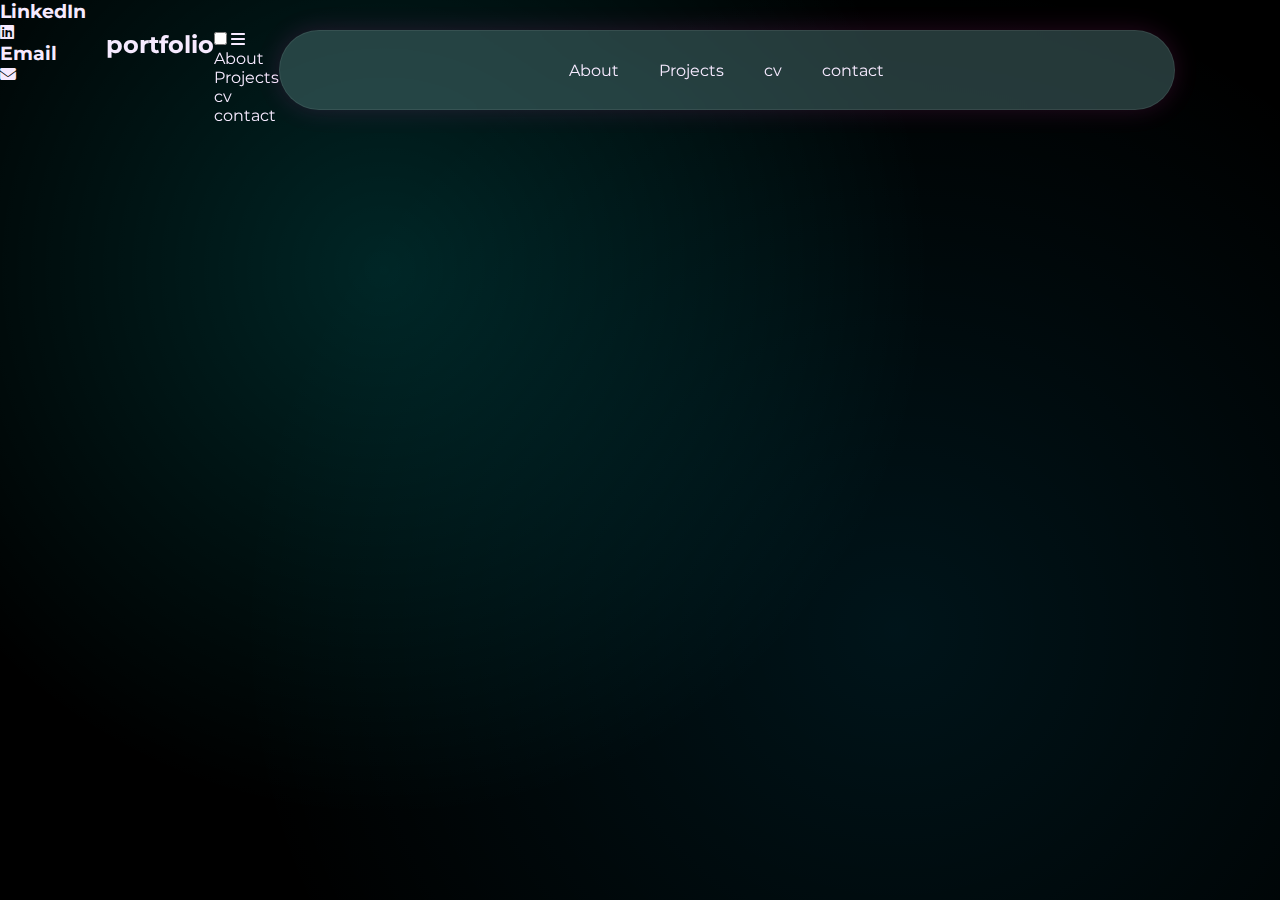
<file: contact.html>
<!DOCTYPE html>
<html lang="en">

 	<head>
  		<meta charset="UTF-8">
  		<meta name="viewport" content="width=device-width, initial-scale=1.0">
		<meta name="description" content="Showcasing the portfolio of Maira Sattar, featuring her recent works, cv, and socials">
 		<title>Maira Sattar Portfolio</title>

  		<!-- Font Awesome link (for icons) -->
	   <link rel="stylesheet" href="https://cdnjs.cloudflare.com/ajax/libs/font-awesome/6.4.0/css/all.min.css">
  
 		<!-- Google Fonts -->
		
			<!-- Prata -->
			<link rel="preconnect" href="https://fonts.googleapis.com">
			<link rel="preconnect" href="https://fonts.gstatic.com" crossorigin>
			<link href="https://fonts.googleapis.com/css2?family=Prata&display=swap" rel="stylesheet">
			
			<!-- Italiana -->
  			<link rel="preconnect" href="https://fonts.googleapis.com">
			<link rel="preconnect" href="https://fonts.gstatic.com" crossorigin>
			<link href="https://fonts.googleapis.com/css2?family=Italiana&display=swap" rel="stylesheet">
			
			<!-- Yeseva One -->
			<link rel="preconnect" href="https://fonts.googleapis.com">
			<link rel="preconnect" href="https://fonts.gstatic.com" crossorigin>
			<link href="https://fonts.googleapis.com/css2?family=Yeseva+One&display=swap" rel="stylesheet">
			
			<!-- Montserrat -->
			<link rel="preconnect" href="https://fonts.googleapis.com">
            <link rel="preconnect" href="https://fonts.gstatic.com" crossorigin>
            <link href="https://fonts.googleapis.com/css2?family=Montserrat:wght@100..900&display=swap" rel="stylesheet">
		
			
	   <link rel="stylesheet" href="styles.css">
	</head>
	<body>
		
		<!-- This section will be the header --> 
		<header>
			<h2>portfolio</h2>
			<div class="navbar">
				<input type="checkbox" name="" id="toggler">
				<label for="toggler" class="fas fa-bars"></label>

				<div class = "links">
					<div><a href="index.html">About</a></div>
					<div><a href="projects.html">Projects</a></div>
					<div><a href="cv.html">cv</a></div>
					<div class="active"><a href="contact.html">contact</a></div>
				</div>
			</div>

			<nav>
				<a href="index.html">About</a>
				<a href="projects.html">Projects</a>
				<a href="cv.html">cv</a>
				<a class="active" href="contact.html">contact</a>
			</nav>
            

		</header>
		
		<main class="contacts">
			
			
			<div>
				<h3>LinkedIn</h3>
				<a href="https://www.linkedin.com/in/maira-sattar-51711a384?utm_source=share&utm_campaign=share_via&utm_content=profile&utm_medium=ios_app" class="fa-brands fa-linkedin"></a>
			</div>
				
				
			<div>
				<h3>Email</h3>
				<a href="mailto:mairasattar08@gmail.com" class="fa-solid fa-envelope"></a>
			</div>
		
			
		</main>
		
		<script src="script.js"></script>
		
	</body>
</html>
</file>
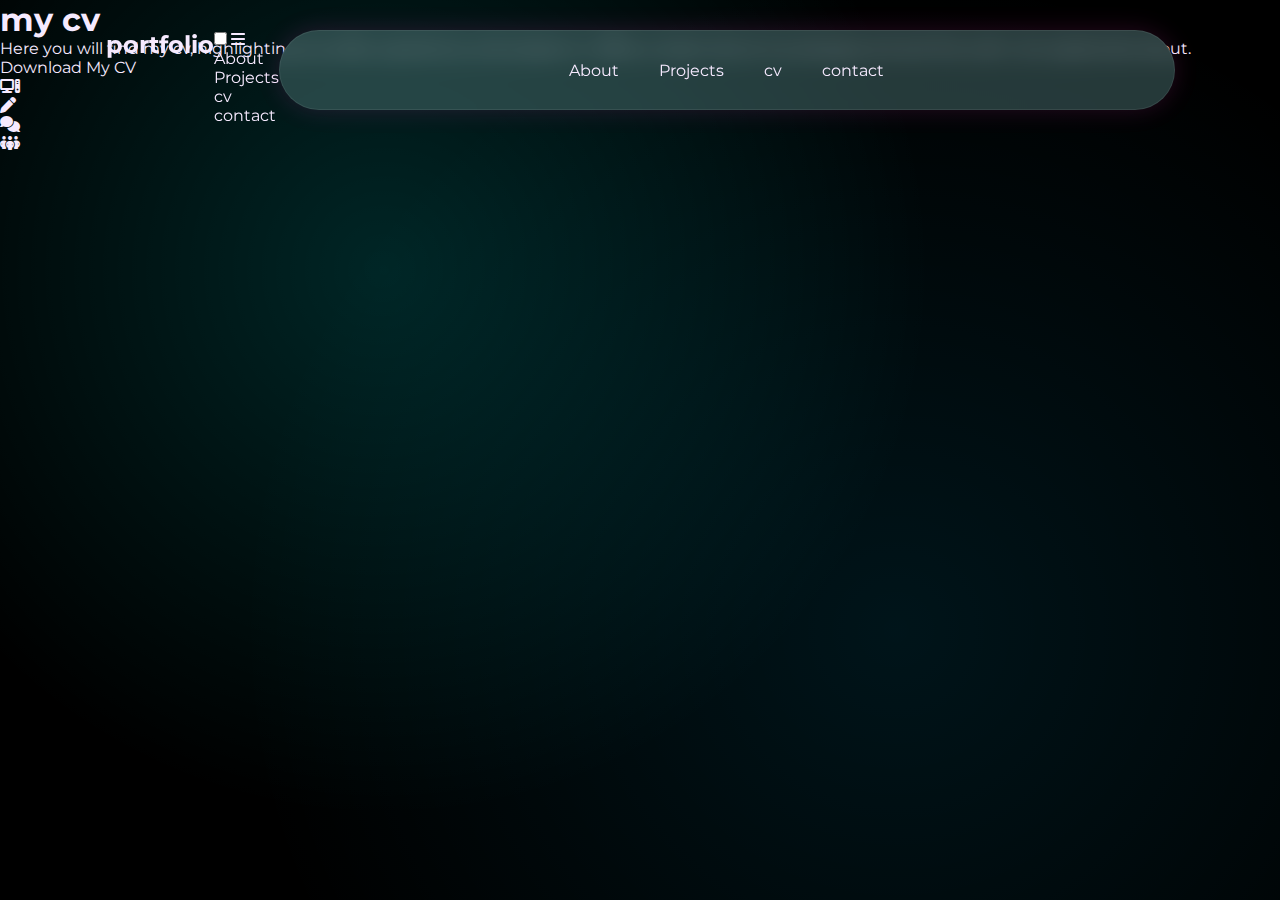
<file: cv.html>
<!DOCTYPE html>
<html lang="en">

 	<head>
  		<meta charset="UTF-8">
  		<meta name="viewport" content="width=device-width, initial-scale=1.0">
		<meta name="description" content="Showcasing the portfolio of Maira Sattar, featuring her recent works, cv, and socials">
 		<title>Maira Sattar Portfolio</title>

  		<!-- Font Awesome link (for icons) -->
	   <link rel="stylesheet" href="https://cdnjs.cloudflare.com/ajax/libs/font-awesome/6.4.0/css/all.min.css">
  
 		<!-- Google Fonts -->
		
			<!-- Prata -->
			<link rel="preconnect" href="https://fonts.googleapis.com">
			<link rel="preconnect" href="https://fonts.gstatic.com" crossorigin>
			<link href="https://fonts.googleapis.com/css2?family=Prata&display=swap" rel="stylesheet">
			
			<!-- Italiana -->
  			<link rel="preconnect" href="https://fonts.googleapis.com">
			<link rel="preconnect" href="https://fonts.gstatic.com" crossorigin>
			<link href="https://fonts.googleapis.com/css2?family=Italiana&display=swap" rel="stylesheet">
			
			<!-- Yeseva One -->
			<link rel="preconnect" href="https://fonts.googleapis.com">
			<link rel="preconnect" href="https://fonts.gstatic.com" crossorigin>
			<link href="https://fonts.googleapis.com/css2?family=Yeseva+One&display=swap" rel="stylesheet">
			
			<!-- Montserrat -->
			<link rel="preconnect" href="https://fonts.googleapis.com">
            <link rel="preconnect" href="https://fonts.gstatic.com" crossorigin>
            <link href="https://fonts.googleapis.com/css2?family=Montserrat:wght@100..900&display=swap" rel="stylesheet">
		
			
	   <link rel="stylesheet" href="styles.css">
	</head>
	<body>
		
		<!-- This section will be the header --> 
		<header>
			<h2>portfolio</h2>

			<div class="navbar">
				<input type="checkbox" name="" id="toggler">
				<label for="toggler" class="fas fa-bars"></label>

				<div class = "links">
					<div><a href="index.html">About</a></div>
					<div><a href="projects.html">Projects</a></div>
					<div class="active"><a href="cv.html">cv</a></div>
					<div><a href="contact.html">contact</a></div>
				</div>
			</div>

			<nav>
				<a href="index.html">About</a>
				<a href="projects.html">Projects</a>
				<a href="cv.html" class="active">cv</a>
				<a href="contact.html">contact</a>
			</nav>
		</header>
		
		<main class="cv">
		
			<div class="cv-details">
				<h1>my cv</h1>
				<p>Here you will find my cv, highlighting my skills, experience, and projects. It offers a closer look at my background and the work I am passionate about.</p>
				<a href="Maira-Sattar-CV.pdf" target="_blank">Download My CV</a>
				
			</div>
			
			<div class="skills">
				<div><i class="fa-solid fa-computer"></i></div>
				<div><i class="fa-solid fa-pen"></i></div>
				<div><i class="fa-solid fa-comments"></i></div>
				<div><i class="fa-solid fa-people-group"></i></div>
			</div>	

		</main>
		
		<script src="script.js"></script>
		
	</body>
</html>
</file>
<file: styles.css>
:root {
  --neon-cyan: #0bc5cd;
  --dark-cyan: #065f62;
  --text-light: #f6eaff;
  --neon-pink: #d42459;

}

* {
  box-sizing: border-box;
  margin: 0;
  padding: 0;
  border: none;
  text-decoration: none;
  font-family: "Montserrat", sans-serif;
  color: var(--text-light);
}

html {
  scroll-behavior: smooth;
}

.page-section {
  height: 100vh;
  padding-top: 80px; 
  font-size: 2rem;
}

body {
  background: radial-gradient(circle at 30% 30%, rgba(0, 255, 255, 0.15), transparent 50%), radial-gradient(circle at 70% 70%, rgba(0, 200, 255, 0.1), transparent 60%),#000; /* base black */
  background-attachment: fixed; 
  background-size: cover;
  background-repeat: no-repeat;
  color: #fff;
}

/* position first glow */
body::before {
  top: 20%;
  left: 30%;
}

/* position second glow */
body::after {
  bottom: 15%;
  right: 25%;
}

section {
  height: 100vh;
}

/* Navigation */
header {
  position: fixed;
  z-index: 2;
  width: 100%;
  display: flex;
  justify-content: center;
  top: 30px;
}

nav {
  display: flex;
  gap: 40px;
  width: 70%;
  height: 80px;
  border-radius: 50px;
  padding: 0 30px;
  background-color: #4f777878;
  align-items: center;
  justify-content: center;
  backdrop-filter: blur(12px);
  border: 1px solid rgba(255, 255, 255, 0.08);
  box-shadow: 0 0 25px rgba(255, 62, 200, 0.15);
}

/* Nav links */
.nav-link {
  position: relative;
  width: 200px;
  height: 60px;
  background-color: #fff;
  border-radius: 50px;
  cursor: pointer;
  display: flex;
  align-items: center;
  overflow: hidden;
  transition: background 0.3s ease;
}

.switch {
  position: absolute;
  left: 12px;
  width: 40px;
  height: 40px;
  border-radius: 50%;
  background: linear-gradient(120deg, var(--dark-cyan), var(--neon-cyan));
  transition: left 0.4s ease, background-color 0.4s ease;
  z-index: 2;
}

.nav-link a {
  position: absolute;
  left: 65px;
  text-transform: uppercase;
  font-weight: 700;
  font-size: 18px;
  transition: 0.4s;
  color: #229b9f;
  letter-spacing: 1.5px;
}

/* Active link */
.nav-link.active {
  background: linear-gradient(120deg, var(--dark-cyan), var(--neon-cyan));
}

.nav-link.active .switch {
  left: calc(100% - 55px);
  background: var(--text-light);
}

.nav-link.active a {
  color: var(--text-light);
  left: 30px;
}

#projects-device {
  display: none;
}

header .fa-solid {
  display: none;
  font-size: 30px;
  color: #229b9f;
}

/* ABOUT SECTION */

.about-section {
  display: flex;
  flex-direction: column;
  justify-content: center;
  align-items: center;
  margin-top: 60px;
}

#abt-content {
  background: linear-gradient(135deg, rgba(255,255,255,0.1),rgba(255,255,255,0));
  background-image: url("images/IMG_3796.JPG");
  background-position: center;
  background-size: cover;
  -webkit-backdrop-filter: blur(20px);
  backdrop-filter: blur(20px);
  box-shadow: 0 8px 32px 0 rgba(0,0,0,0.37);
  border-radius: 32px;
  width: 70%;
  height: 60vh;
  display: flex;
  flex-direction: column;
  justify-content: center;
  align-items: center;
  position: relative;
  z-index: 1;
}

#abt-content h1 {
  font-size: 90px;
  color: #fff;;
  text-align: center;
  margin-bottom: 1rem;
  text-transform: uppercase;
  letter-spacing: 2px;
  text-shadow: 0 0 20px #0000007e;
}

#abt-content p {
  width: 70%;
  text-align: justify;
}

#abt-content button {
  margin-top: 30px;
  width: 300px;
  height: 40px;
  border-radius: 30px;
  font-size: 15px;
  text-transform: uppercase;
  display: flex;
  justify-content: space-evenly;
  align-items: center;
  font-weight: 600;
  letter-spacing: 2px;
  padding: 0 10px;
  background: none;
  border-radius: 70px;
  border: 2px solid #fff;
  cursor: pointer;
  position: relative;
}

#abt-content button::before {
  content: '';
  color: #000;
  position: absolute;
  top: -50%;
  left: -50%;
  width: 200%;
  height: 200%;
  background: radial-gradient(circle, rgba(255, 255, 255, 0.3) rgba(0, 255, 255, 0) 70%);
  transition: 0.4s;
  transform: scale(0);
}

#abt-contentbutton:hover::before {
  transform: scale(1);
}

#abt-content button:hover {
  background-color: var(--neon-cyan);
  box-shadow: 0 0 15px var(--neon-cyan), 0 0 60px var(--neon-cyan), 0 0 120px var(--neon-cyan);
  border: 2px solid var(--neon-cyan);
  color: #000;
}

#abt-content i {
  font-size: 30px;
}

#abt-content button:hover i {
  color: #000;
}

/* SKILLS */
.skills-section {
  display: flex;
  justify-content: space-evenly;
}

.skill-box {
  width: 20%;
  background-color: none;
  height: 300px;
  border-radius: 30px;
  display: flex;
  justify-content: center;
  align-items: center;
  border: 2px solid var(--neon-cyan)
}

.skills-section i {
  font-size: 200px;
  color: var(--neon-cyan);
}

/* PROJECTS */
.projects-section {
  display: flex;
  align-items: center;
  flex-direction: column;
  margin-top: -200px;
}

.projects-section h2 {
  font-size: 60px;
}

.container {
  display: flex;
  align-items: center;
  justify-content: center;
  margin-top: 70px;
}

.project-box {
  width: 200px;
  height: 500px;
  margin: 10px;
  border-radius: 50px;
  background: url();
  background: #000;
  position: relative;
  transition: width 0.5s;
  box-shadow: 0 6px 15px rgba(0, 0, 0, 0.4);
}

.project-box:hover {
  width: 400px;
  cursor: pointer; 
}

.project-box p {
    position: absolute;
    bottom: 0;
    left: 10px;
    right: 10px;
    opacity: 0;
    font-size: 16px;
    transition: bottom 0.3s, opacity 0.1s;
    border-radius: 12px;
    background-color: #000;
    color: var(--neon-cyan);
    padding: 30px;
    border: 2px solid #000;
}

.project-box:hover p { 
    opacity: 1;
    bottom: 20px;
    box-shadow: 0 6px 15px rgba(0, 0, 0, 0.4);
}

.web-link {
  color: #fff;
  font-weight: bold;
  text-decoration: underline;
  font-size: 19px;
  text-transform: uppercase;
}

.web-link:hover {
  color: var(--dark-cyan);
}

.code-link {
  color: #fff;
  text-decoration: underline;
}

.code-link:hover {
  color: var(--dark-cyan);
}

#weather-app {
  background: url("images/weather.PNG");
  background-position: center;
  background-size: cover;
}

#calc-app {
  background: url("images/calc.PNG");
  background-position: center;
  background-size: cover;
}







/* CV SECTION */

.cv-section {
  display: flex;
  flex-direction: column;
  justify-content: center;
  align-items: center;
}

.cv-content {
  background: linear-gradient(135deg, rgba(255,255,255,0.1),rgba(255,255,255,0));
  background-image: url("images/tempImagefJ89sF\ -\ Edited.jpg");
  background-position: center;
  background-size: cover;
  -webkit-backdrop-filter: blur(20px);
  backdrop-filter: blur(20px);
  box-shadow: 0 8px 32px 0 rgba(0,0,0,0.37);
  border-radius: 32px;
  width: 70%;
  height: 60vh;
  display: flex;
  flex-direction: column;
  justify-content: center;
  align-items: center;
  position: relative;
  z-index: 1;
}

.cv-content h2 {
  font-size: 60px;
  color: #fff;;
  text-align: center;
  margin-bottom: 1rem;
  text-transform: uppercase;
  letter-spacing: 2px;
  text-shadow: 0 0 20px #0000007e;
}

.cv-content p {
  width: 70%;
  text-align: justify;
  font-size: 22px;
}

.cv-content button {
  margin-top: 50px;
  width: 300px;
  height: 40px;
  border-radius: 30px;
  font-size: 15px;
  text-transform: uppercase;
  display: flex;
  justify-content: space-evenly;
  align-items: center;
  font-weight: 600;
  letter-spacing: 2px;
  padding: 0 10px;
  background: none;
  border-radius: 70px;
  border: 2px solid #fff;
  cursor: pointer;
  position: relative;
}

.cv-content button::before {
  content: '';
  color: #000;
  position: absolute;
  top: -50%;
  left: -50%;
  width: 200%;
  height: 200%;
  background: radial-gradient(circle, rgba(255, 255, 255, 0.3) rgba(0, 255, 255, 0) 70%);
  transition: 0.4s;
  transform: scale(0);
}

.cv-content button:hover::before {
  transform: scale(1);
}

.cv-content button:hover {
  background-color: var(--neon-cyan);
  box-shadow: 0 0 15px var(--neon-cyan), 0 0 60px var(--neon-cyan), 0 0 120px var(--neon-cyan);
  border: 2px solid var(--neon-cyan);
  color: #000;
}

.cv-content i {
  font-size: 30px;
}

.cv-content button:hover i {
  color: #000;
}

/* CONTACT SECTION */
.contact-section {
  display: flex;
  align-items: center;
  flex-direction: column;
  margin-top: 150px;
}

.contact-container {
  display: flex;
  align-items: center;
  gap: 50px;
}

.contact-container div {
  flex-direction: column;
  width: 300px;
  background-color: none;
  height: 340px;
  border-radius: 30px;
  display: flex;
  justify-content: center;
  align-items: center;
  border: 2px solid var(--neon-cyan)
}

.contact-section h2 {
  font-size: 60px;
  margin-bottom: 100px;
}

.contact-section a {
  font-size: 200px;
}

.contact-section a:hover,.contact-section a:active {
  color: var(--neon-cyan);
}















/* MEDIA QUERIES */

@media (max-width: 399px) {
  nav {
  display: flex;
  gap: 10px;
  width: 95%;
  height: 80px;
  border-radius: 50px;
  padding: 0 20px;
  background-color: #4f777878;
  align-items: center;
  backdrop-filter: blur(12px);
  border: 1px solid rgba(255, 255, 255, 0.08);
  box-shadow: 0 0 25px rgba(255, 62, 200, 0.15);
}

.nav-link {
  position: relative;
  width: 240px;
  height: 60px;
  background-color: #ffffff;
  border-radius: 50px;
  cursor: pointer;
  display: flex;
  align-items: center;
  overflow: hidden;
  transition: background 0.3s ease;
}
.nav-link .fa-solid {
  font-size: 25px;;
}

.switch {
  position: absolute;
  left: 10px;
  width: 22px;
  height: 22px;
  border-radius: 50%;
  background: linear-gradient(120deg, var(--dark-cyan), var(--neon-cyan));
  transition: left 0.4s ease, background-color 0.4s ease;
  z-index: 2;
}

.nav-link a {
  position: absolute;
  text-transform: uppercase;
  font-weight: 700;
  font-size: 18px;
  transition: 0.4s;
  color: #229b9f;
  letter-spacing: 1.5px;
  left: 36px
}

.nav-link.active .switch {
  left: calc(100% - 30px);
  background: var(--text-light);
}

.nav-link.active i {
  color: var(--text-light);
  font-size: 20px;
}

.nav-link.active a {
  left: 16px;
}

.nav-link #projects-icon {
  font-size: 25px;
}

.nav-link.active a:has(#projects-icon) {
  color: var(--text-light);
  left: 10px;
}

#about-icon {
  display: flex;
}

#about-normal {
  display: none;
}

#cv-icon {
  display: flex;
}

#cv-normal {
  display: none;
}

#contacts-icon {
  display: flex;
}

#contacts-normal {
  display: none;
}

#projects-icon {
  display: flex;
}

#projects-normal {
  display: none;
}

#abt-content {
  width: 300px;
  height: 700px;
  margin-top: 70px;
  margin-bottom: 60px;
}

#abt-content h1 {
  font-size: 40px;
  margin-bottom: 13px;
}

#abt-content p {
  width: 80%;
  text-align: justify;
  font-size: 14px;
  color: #e2dede;

}

#abt-content button {
  margin-top: 30px;
  width: 270px;
}

#skills i {
  font-size: 100px;
  color: var(--neon-cyan);
}

.skills-section {
  display: flex;
  justify-content: space-evenly;
}

#skills .skill-box {
  width: 30%;
  height: 150px;
}

#projects h2 {
  font-size: 25px;
}

.project-box {
  width: 100px;
  height: 400px;
  margin: 10px;
  border-radius: 50px;
  background: url();
  background: #000;
  position: relative;
  transition: width 0.5s;
  box-shadow: 0 6px 15px rgba(0, 0, 0, 0.4);
}


.project-box:hover {
  width: 250px;
  cursor: pointer; 
}

.project-box.active {
  width: 250px;
}

.project-box.active p {
  opacity: 1;
  bottom: 20px;
}

.project-box p {
    position: absolute;
    bottom: 0;
    left: 10px;
    right: 10px;
    opacity: 0;
    font-size: 14px;
    transition: bottom 0.3s, opacity 0.1s;
    border-radius: 12px;
    background-color: #000;
    color: var(--neon-cyan);
    padding: 20px;
    border: 2px solid #000;
}

.cv-content {
  padding: 2px;
  width: 80%;
}

.cv-content h2 {
  font-size: 25px;
}

.cv-content p {
  margin-top: 10px;
  width: 90%;
  text-align: left;
  font-size: 22px;
}

.cv-content a {
  font-size: 16px;
}

.cv-content button {
  margin-top: 50px;
  width: 260px;
  height: 40px;
  border-radius: 30px;
  font-size: 14px;
  text-transform: uppercase;
  display: flex;
  justify-content: space-evenly;
  align-items: center;
  font-weight: 600;
  letter-spacing: 2px;
  padding: 0 10px;
  background: none;
  border-radius: 70px;
  border: 2px solid #fff;
  cursor: pointer;
  position: relative;
}

#contact h2 {
  font-size: 25px
}

#contact-contain {
  display: flex;
  align-items: center;
  gap: 20px;
}

#contact-contain a {
  font-size: 80px;

}

#contact-contain div {
  flex-direction: column;
  width: 150px;
  background-color: none;
  height: 160px;
  border-radius: 30px;
  display: flex;
  justify-content: center;
  align-items: center;
  border: 2px solid var(--neon-cyan)
}

}






@media (min-width: 400px) and (max-width: 475px) {

nav {
  display: flex;
  gap: 10px;
  width: 95%;
  height: 80px;
  border-radius: 50px;
  padding: 0 20px;
  background-color: #4f777878;
  align-items: center;
  backdrop-filter: blur(12px);
  border: 1px solid rgba(255, 255, 255, 0.08);
  box-shadow: 0 0 25px rgba(255, 62, 200, 0.15);
}

.nav-link {
  position: relative;
  width: 240px;
  height: 60px;
  background-color: #ffffff;
  border-radius: 50px;
  cursor: pointer;
  display: flex;
  align-items: center;
  overflow: hidden;
  transition: background 0.3s ease;
}
.nav-link .fa-solid {
  font-size: 25px;;
}

.switch {
  position: absolute;
  left: 10px;
  width: 28px;
  height: 28px;
  border-radius: 50%;
  background: linear-gradient(120deg, var(--dark-cyan), var(--neon-cyan));
  transition: left 0.4s ease, background-color 0.4s ease;
  z-index: 2;
}

.nav-link a {
  position: absolute;
  text-transform: uppercase;
  font-weight: 700;
  font-size: 18px;
  transition: 0.4s;
  color: #229b9f;
  letter-spacing: 1.5px;
  left: 50px
}

.nav-link.active .switch {
  left: calc(100% - 40px);
  background: var(--text-light);
}

.nav-link.active i {
  color: var(--text-light);
}


.nav-link.active a {
  left: 17px;
}

.nav-link #projects-icon {
  font-size: 25px;
}

.nav-link.active a:has(#projects-icon) {
  color: var(--text-light);
  left: 15px;
}

#about-icon {
  display: flex;
}

#about-normal {
  display: none;
}

#cv-icon {
  display: flex;
}

#cv-normal {
  display: none;
}

#contacts-icon {
  display: flex;
}

#contacts-normal {
  display: none;
}

#projects-icon {
  display: flex;
}

#projects-normal {
  display: none;
}

#abt-content {
  width: 300px;
  height: 750px;
  margin-top: 100px;
  margin-bottom: 100px;
}

#abt-content h1 {
  font-size: 40px;
  margin-bottom: 13px;
}

#abt-content p {
  width: 80%;
  text-align: justify;
  font-size: 14px;
  color: #e2dede;

}

#abt-content button {
  margin-top: 30px;
  width: 270px;
}

#skills i {
  font-size: 120px;
  color: var(--neon-cyan);
}

.skills-section {
  display: flex;
  justify-content: space-evenly;
}

#skills .skill-box {
  width: 30%;
  height: 150px;
}

#cv h2 {
  font-size: 25px;
  color: #fff;;
  text-align: center;
  margin-bottom: 1rem;
  text-transform: uppercase;
  letter-spacing: 2px;
  text-shadow: 0 0 20px #0000007e;
}

.cv-content {
  padding: 0px;
}

.cv-content p {
  margin-top: 10px;
  width: 90%;
  text-align: left;
  font-size: 22px;
}

.cv-content a {
  font-size: 16px;
}

.cv-content button {
  margin-top: 50px;
  width: 260px;
  height: 40px;
  border-radius: 30px;
  font-size: 14px;
  text-transform: uppercase;
  display: flex;
  justify-content: space-evenly;
  align-items: center;
  font-weight: 600;
  letter-spacing: 2px;
  padding: 0 10px;
  background: none;
  border-radius: 70px;
  border: 2px solid #fff;
  cursor: pointer;
  position: relative;
}

#contact h2 {
  font-size: 30px
}

#contact-contain {
  display: flex;
  align-items: center;
  gap: 20px;
}

#contact-contain a {
  font-size: 80px;

}

#contact-contain div {
  flex-direction: column;
  width: 150px;
  background-color: none;
  height: 160px;
  border-radius: 30px;
  display: flex;
  justify-content: center;
  align-items: center;
  border: 2px solid var(--neon-cyan)
}


#projects h2 {
  font-size: 30px;
}

.project-box {
  width: 150px;
  height: 400px;
  margin: 10px;
  border-radius: 50px;
  background: url();
  background: #000;
  position: relative;
  transition: width 0.5s;
  box-shadow: 0 6px 15px rgba(0, 0, 0, 0.4);
}

.project-box:hover {
  width: 260px;
  cursor: pointer; 
}

.project-box.active {
  width: 260px;
}

.project-box.active p {
  opacity: 1;
  bottom: 20px;
}

.project-box p {
    position: absolute;
    bottom: 0;
    left: 10px;
    right: 10px;
    opacity: 0;
    font-size: 14px;
    transition: bottom 0.3s, opacity 0.1s;
    border-radius: 12px;
    background-color: #000;
    color: var(--neon-cyan);
    padding: 30px;
    border: 2px solid #000;
}
}











/* Smartphones (portrait) */
@media (min-width: 476px) and  (max-width: 530px) {

header {
  position: fixed;
  z-index: 2;
  width: 100%;
  display: flex;
  justify-content: center;
  top: 30px;
}

nav {
  display: flex;
  gap: 15px;
  width: 98%;
  height: 80px;
  border-radius: 50px;
  padding: 0 20px;
  background-color: #4f777878;
  align-items: center;
  backdrop-filter: blur(12px);
  border: 1px solid rgba(255, 255, 255, 0.08);
  box-shadow: 0 0 25px rgba(255, 62, 200, 0.15);
}

/* Nav links */
.nav-link {
  position: relative;
  width: 240px;
  height: 60px;
  background-color: #ffffff;
  border-radius: 50px;
  cursor: pointer;
  display: flex;
  align-items: center;
  overflow: hidden;
  transition: background 0.3s ease;
}

.switch {
  position: absolute;
  left: 12px;
  width: 35px;
  height: 35px;
  border-radius: 50%;
  background: linear-gradient(120deg, var(--dark-cyan), var(--neon-cyan));
  transition: left 0.4s ease, background-color 0.4s ease;
  z-index: 2;
}

.nav-link a {
  position: absolute;
  text-transform: uppercase;
  font-weight: 700;
  font-size: 18px;
  transition: 0.4s;
  color: #229b9f;
  letter-spacing: 1.5px;
  left: 55px
}

/* Active link */
.nav-link.active {
  background: linear-gradient(120deg, var(--dark-cyan), var(--neon-cyan));
}

.nav-link.active .switch {
  left: calc(100% - 45px);
  background: var(--text-light);
}

.nav-link.active a {
  color: var(--text-light);
  left: 13px;
}

.nav-link.active i {
  color: var(--text-light);
}


#about-icon {
  display: flex;
}

#about-normal {
  display: none;
}

#cv-icon {
  display: flex;
}

#cv-normal {
  display: none;
}

#contacts-icon {
  display: flex;
}

#contacts-normal {
  display: none;
}

#projects-icon {
  display: flex;
}

#projects-normal {
  display: none;
}

#abt-content {
  width: 90%;
  height: 750px;
  margin-top: 100px;
  margin-bottom: 100px;
}

#abt-content h1 {
  font-size: 45px;
  margin-bottom: 13px;
}

#abt-content p {
  width: 80%;
  text-align: justify;
  font-size: 14px;

}

.about-content button {
  margin-top: 30px;
}

.skills-section i {
  font-size: 150px;
  color: var(--neon-cyan);
}

.skills-section {
  display: flex;
  justify-content: space-evenly;
}

.skill-box {
  width: 30%;
  height: 200px;
}

.cv-content h2 {
  font-size: 30px;
  color: #fff;;
  text-align: center;
  margin-bottom: 1rem;
  text-transform: uppercase;
  letter-spacing: 2px;
  text-shadow: 0 0 20px #0000007e;
}

.cv-content {
  padding: 30px;
}

.cv-content p {
  margin-top: 10px;
  width: 90%;
  text-align: left;
  font-size: 22px;
}

#contact h2 {
  font-size: 35px
}

#contact-contain {
  display: flex;
  align-items: center;
  gap: 40px;
}

#contact-contain a {
  font-size: 120px;

}

#contact-contain div {
  flex-direction: column;
  width: 200px;
  background-color: none;
  height: 200px;
  border-radius: 30px;
  display: flex;
  justify-content: center;
  align-items: center;
  border: 2px solid var(--neon-cyan)
}

#projects h2 {
  font-size: 35px;
}

.project-box {
  width: 150px;
  height: 500px;
  margin: 10px;
  border-radius: 50px;
  background: url();
  background: #000;
  position: relative;
  transition: width 0.5s;
  box-shadow: 0 6px 15px rgba(0, 0, 0, 0.4);
}

.project-box.active {
  width: 300px;
}

.project-box.active p {
  opacity: 1;
  bottom: 20px;
}

.project-box:hover {
  width: 300px;
  cursor: pointer; 
}

}










/* Smartphones (landscape) and tablets */
@media (min-width: 531px) and (max-width: 575px) {  

nav {
  gap: 10px;
  width: 95%;
}

.switch {
  left: 12px;
  width: 33px;
  height: 33px;
}

.nav-link a {
  left: 55px;
}

.nav-link.active .fa-solid {
  color: var(--text-light);
}

.nav-link.active a {
  color: var(--text-light);
  left: 20px;
}

.nav-link.active .switch {
  left: calc(100% - 50px);
  background: var(--text-light);
}

.nav-link #projects-icon {
  font-size: 27px;
}

.nav-link.active a:has(#projects-icon) {
  color: var(--text-light);
  left: 15px;
}

#about-icon {
  display: flex;
}

#about-normal {
  display: none;
}

#cv-icon {
  display: flex;
}

#cv-normal {
  display: none;
}

#contacts-icon {
  display: flex;
}

#contacts-normal {
  display: none;
}

#projects-icon {
  display: flex;
}

#projects-normal {
  display: none;
}

#abt-content  {
  width: 90%;
  height: 700px;
  margin-top: 100px;
  margin-bottom: 100px;
}

#abt-content h1  {
  font-size: 50px;
  margin-bottom: 13px;
}

.about-content p {
  width: 80%;
  text-align: justify;
  font-size: 14px;

}

.about-content button {
  margin-top: 30px;
}

.skills-section i {
  font-size: 150px;
  color: var(--neon-cyan);
}

.skills-section {
  display: flex;
  justify-content: space-evenly;
}

.skill-box {
  width: 30%;
  height: 200px;
}

.cv-content h2 {
  font-size: 50px;
  color: #fff;
  text-align: center;
  margin-bottom: 1rem;
  text-transform: uppercase;
  letter-spacing: 2px;
  text-shadow: 0 0 20px #0000007e;
}

.cv-content {
  padding: 30px;
}

.cv-content p {
  margin-top: 10px;
  width: 80%;
  text-align: left;
  font-size: 22px;
}

#contact h2 {
  font-size: 40px;
}

.contact-container {
  display: flex;
  align-items: center;
  gap: 40px;
}

.contact-container div {
  flex-direction: column;
  width: 250px;
  background-color: none;
  height: 300px;
  border-radius: 30px;
  display: flex;
  justify-content: center;
  align-items: center;
  border: 2px solid var(--neon-cyan)
}

.projects-section h2 {
  font-size: 40px;
}

.project-box {
  width: 150px;
  height: 500px;
  margin: 10px;
  border-radius: 50px;
  background: url();
  background: #000;
  position: relative;
  transition: width 0.5s;
  box-shadow: 0 6px 15px rgba(0, 0, 0, 0.4);
}

.project-box:hover {
  width: 350px;
  cursor: pointer; 
}

.project-box.active {
  width: 350px;
}

.project-box.active p {
  opacity: 1;
  bottom: 20px;
}
}









/* Tablets and larger mobiles */
@media (min-width: 576px) and (max-width: 650px) { 

nav {
  gap: 10px;
  width: 90%;
}

.switch {
  left: 12px;
  width: 40px;
  height: 40px;
}

.nav-link a {
  left: 65px;
  font-size: 15px;
}

.nav-link.active .fa-solid {
  color: var(--text-light)
}

.nav-link.active a {
  color: var(--text-light);
  left: 20px;
}

.nav-link.active a:has(#projects-icon) {
  color: var(--text-light);
  left: 12px;
}

#about-icon {
  display: flex;
}

#about-normal {
  display: none;
}

#cv-icon {
  display: flex;
}

#cv-normal {
  display: none;
}

#contacts-icon {
  display: flex;
}

#contacts-normal {
  display: none;
}

#projects-icon {
  display: flex;
}

#projects-normal {
  display: none;
}

#abt-content  {
  width: 90%;
  height: 60vh;
}

#abt-content h1  {
  font-size: 40px;
  margin-bottom: 13px;
}

.about-content p {
  font-size: 14px;
}

.about-content button {
  margin-top: 30px;
}

.skills-section i {
  font-size: 150px;
  color: var(--neon-cyan);
}

.skills-section {
  display: flex;
  justify-content: space-evenly;
}

.skill-box {
  width: 30%;
  height: 190px;
}

.cv-content h2 {
  font-size: 50px;
  color: #fff;;
  text-align: center;
  margin-bottom: 1rem;
  text-transform: uppercase;
  letter-spacing: 2px;
  text-shadow: 0 0 20px #0000007e;
}

.cv-content {
  padding: 30px;
}

.cv-content p {
  margin-top: 10px;
  width: 80%;
  text-align: left;
  font-size: 22px;
}

#contact h2 {
  font-size: 35px;
}

.contact-container {
  display: flex;
  align-items: center;
  gap: 40px;
}

.contact-container div {
  flex-direction: column;
  background-color: none;
  border-radius: 30px;
  display: flex;
  justify-content: center;
  align-items: center;
  border: 2px solid var(--neon-cyan)
}

.projects-section h2 {
  font-size: 40px;
}

.project-box {
  width: 150px;
  height: 500px;
  margin: 10px;
  border-radius: 50px;
  background: url();
  background: #000;
  position: relative;
  transition: width 0.5s;
  box-shadow: 0 6px 15px rgba(0, 0, 0, 0.4);
}

.project-box:hover {
  width: 350px;
  cursor: pointer; 
}

.project-box.active {
  width: 350px;
}

.project-box.active p {
  opacity: 1;
  bottom: 20px;
}
}








@media (min-width: 651px) and (max-width: 799px) {

  /* Header */
  header {
    position: fixed;
    top: 20px;
    width: 100%;
    display: flex;
    justify-content: center;
    z-index: 2;
  }

  /* Navigation container */
  nav {
    width: 95%;
    height: auto;
    padding: 15px;
    border-radius: 40px;
    display: flex;
    gap: 12px;
    justify-content: space-between;
    background-color: #4f777878;
    backdrop-filter: blur(12px);
    border: 1px solid rgba(255, 255, 255, 0.08);
    box-shadow: 0 0 25px rgba(255, 62, 200, 0.15);
  }

  /* Nav links */
  .nav-link {
    flex: 1; /* key for responsiveness */
    min-width: 0;
    height: 55px;
    border-radius: 50px;
    background-color: #ffffff;
    display: flex;
    align-items: center;
    position: relative;
    overflow: hidden;
    cursor: pointer;
    transition: background 0.3s ease;
  }

  /* Switch */
  .switch {
    width: 32px;
    height: 32px;
    left: 10px;
    transition: left 0.4s ease;
  }

  /* Nav text */
  .nav-link a {
    position: absolute;
    left: 50px;
    font-size: 16px;
    letter-spacing: 1.2px;
    white-space: nowrap;
    transition: 0.4s ease;
  }



  /* Active state */
  .nav-link.active {
    background: linear-gradient(
      120deg,
      var(--dark-cyan),
      var(--neon-cyan)
    );
  }

  .nav-link.active .switch {
    left: calc(100% - 42px);
    background: var(--text-light);
  }

  .nav-link.active a {
    left: 15px;
    color: var(--text-light);
  }

  /* Projects toggle */
  #projects-device {
    display: flex;
  }

  #projects-normal {
    display: none;
  }


.about-content {
  height: 600px;
  width: 500px;
}
#abt-content h1  {
  font-size: 40px;
  margin-bottom: 13px;
}

.about-content p {
  font-size: 14px;
}

.about-content button {
  margin-top: 30px;
}

.skills-section {
  display: flex;
  justify-content: space-evenly;
}

.projects-section h2 {
  font-size: 45px;
}

.skill-box {
  width: 30%;
  height: 200px;
}

.skill-box i {
  font-size: 150px;
}

.cv-content h2 {
  font-size: 45px;
  color: #fff;;
  text-align: center;
  margin-bottom: 1rem;
  text-transform: uppercase;
  letter-spacing: 2px;
  text-shadow: 0 0 20px #0000007e;
}

.cv-content {
  padding: 30px;
}

.cv-content p {
  margin-top: 10px;
  width: 80%;
  text-align: left;
  font-size: 22px;
}

.contact-section h2 {
  font-size: 45px;
}

.contact-section .contactDiv {
  width: 250px;
  height: 250px;
}

.contact-section .contactDiv a {
  font-size: 150px;
}

}



/* Tablets (portrait and landscape) */
@media (min-width: 800px) and (max-width: 991px)  {  

/* Navigation */
header {
  position: fixed;
  z-index: 2;
  width: 100%;
  display: flex;
  justify-content: center;
  top: 30px;
}

nav {
  display: flex;
  gap: 20px;
  width: 90%;
  height: 80px;
  border-radius: 50px;
  padding: 0 30px;
  background-color: #4f777878;
  align-items: center;
  backdrop-filter: blur(12px);
  border: 1px solid rgba(255, 255, 255, 0.08);
  box-shadow: 0 0 25px rgba(255, 62, 200, 0.15);
}

/* Nav links */
.nav-link {
  position: relative;
  width: 280px;
  height: 60px;
  background-color: #451b1b;
  border-radius: 50px;
  cursor: pointer;
  display: flex;
  align-items: center;
  overflow: hidden;
  transition: background 0.3s ease;
}

.switch {
  position: absolute;
  left: 12px;
  width: 38px;
  height: 38px;
  border-radius: 50%;
  background: linear-gradient(120deg, var(--dark-cyan), var(--neon-cyan));
  transition: left 0.4s ease, background-color 0.4s ease;
  z-index: 2;
}

.nav-link a {
  position: absolute;
  left: 55px;
  text-transform: uppercase;
  font-weight: 700;
  font-size: 16px;
  transition: 0.4s;
  color: #229b9f;
  letter-spacing: 1.5px;
}

/* Active link */
.nav-link.active {
  background: linear-gradient(120deg, var(--dark-cyan), var(--neon-cyan));
}

.nav-link.active .switch {
  left: calc(100% - 45px);
  background: var(--text-light);
}

.nav-link.active #contacts-link {
  color: var(--text-light);
  left: 10px;
}

.nav-link.active a {
  color: var(--text-light);
  left: 23px;
}

#projects-device {
  display: flex;
}

#projects-normal {
  display: none;
}

#abt-content {
  padding: 40px;
  height: 80vh;
}

#abt-content h1  {
  font-size: 55px;
  margin-bottom: 13px;
}

.about-content p {
  font-size: 14px;
  width: 80%;
}

.about-content button {
  margin-top: 30px;
}

.skills-section {
  display: flex;
  justify-content: space-evenly;
}

.skill-box {
  width: 30%;
}

.cv-content h2 {
  font-size: 50px;
  color: #fff;;
  text-align: center;
  margin-bottom: 1rem;
  text-transform: uppercase;
  letter-spacing: 2px;
  text-shadow: 0 0 20px #0000007e;
}

.cv-content {
  padding: 30px;
}

.cv-content p {
  margin-top: 10px;
  width: 80%;
  text-align: left;
  font-size: 22px;
}

.contact-section h2 {
  font-size: 50px;
}

}
</file>
